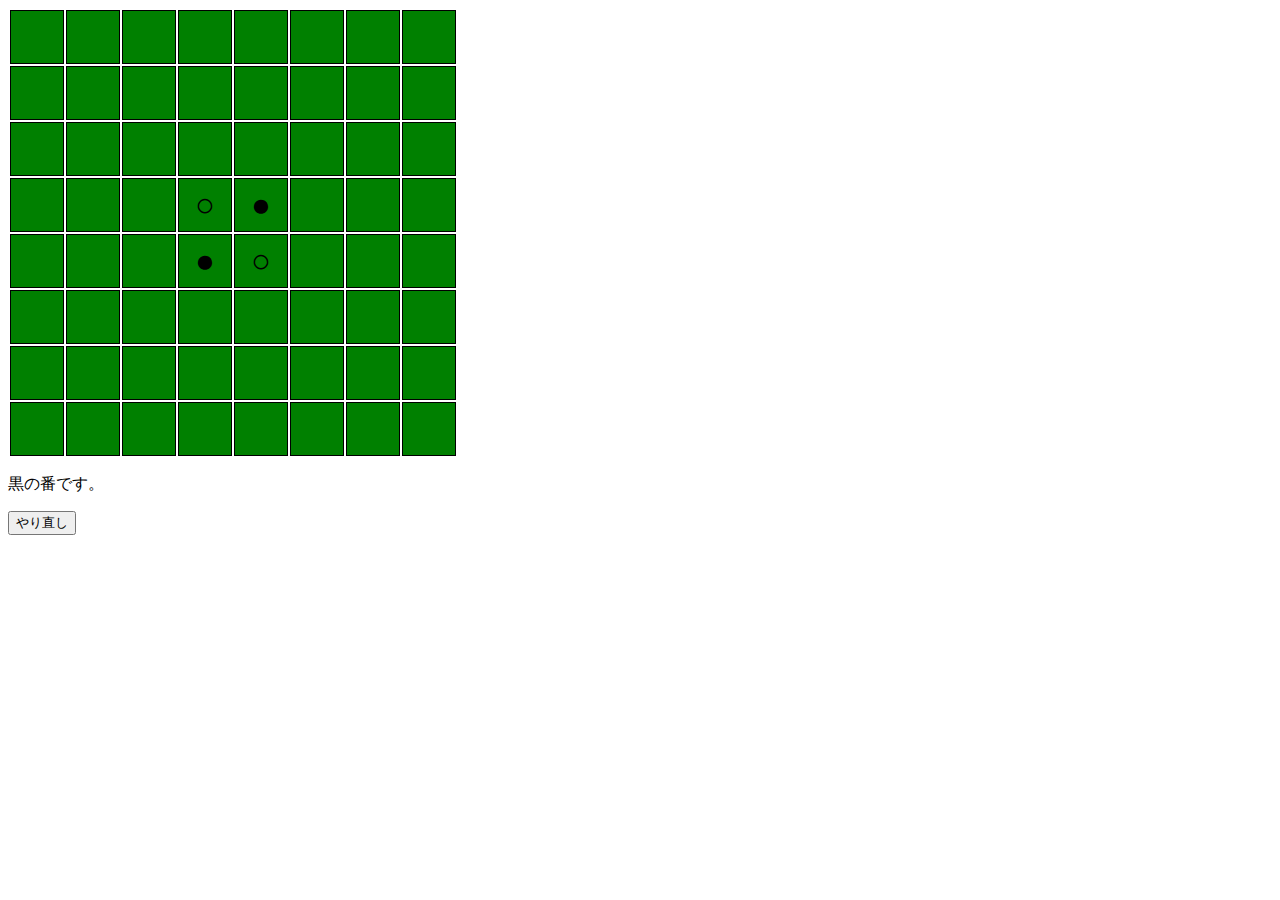
<file: othello.html>
<!DOCTYPE HTML>
<html>
<head>
<meta charset="utf-8">
<title>JavaScriptでオセロゲーム</title>
<style>
	#field td{
		border: 1px solid black;
		width: 50px;
		height: 50px;
		background-color: green;
		text-align: center;
		vertical-align: middle;
		table-layout: fixed;
		padding: 1px;
		font-size: 33px;

	}
</style>
</head>

<body>
	<!- 盤面 ->
	<table id="field"></table>
	<!- ターンの表示 ->
	<p id="view_tarn"></p>
	<!- 初期化ボタン ->
	<button type="button" id="ban_init" onclick="ban_init()">やり直し</button>
	
	<script type="text/javascript">
		//初期画面起動時
		//初期変数定義
		var turn = 0 //ターン　1：黒、−1：白
		//盤面の状況を二次元配列で定義
		var ban_ar = new Array(8) //new Array(8) lengthが8の配列を宣言
		//中身は0から8まで全てundefinedになっている
		for (var x = 0; x < ban_ar.length; x++){
			ban_ar[x] = new Array(8)
		}
		
		//HTMLで定義したテーブルを取得
		var ban = document.getElementById('field')
		
		//取得したテーブルに盤面生成 _new()でnewする
		ban_new()
		
		//盤面を初期化する
		ban_init()
		
		//クリックした時に実行されるイベント
		for (var x = 0; x < 8; x++) {
			for (var y = 0; y < 8; y++) {
				var select_cell = ban.rows[x].cells[y];
				select_cell.onclick = function () {
					//クリックされた場所に石がない場合は、その場所にターン側の石が置けるかチェックし、置ける場合は、盤面を更新。相手のターンへ移る。
					if (ban_ar[this.parentNode.rowIndex][this.cellIndex] == 0) {
						//parentNode 当該ノードの親ノードを与えるプロパティ。親要素の取得
						if (check_reverse(this.parentNode.rowIndex, this.cellIndex) > 0) {
							ban_set()
							cheng_turn()
						}
					}
				}
			}
		}
		
		//テーブルで盤面を作成する処理
		function ban_new() {
			for (var x = 0; x < 8; x++){
				var tr = document.createElement("tr")
				ban.appendChild(tr)
				for (var y = 0; y < 8; y++) {
					var td = document.createElement("td")
					tr.appendChild(td)
 				}
			}
		};
		
		//盤面を初期化する処理
		function ban_init() {
			//全てをクリア
			for (var x = 0; x < 8; x++) {
				for (var y = 0; y < 8; y++) {
					ban_ar[x][y] = 0
				}
			}
			//初期状態では、真ん中に白黒を配列
			ban_ar[3][3] = -1
			ban_ar[4][3] = 1
			ban_ar[3][4] = 1
			ban_ar[4][4] = -1
			ban_set()
		
		//ターンも初期化
		turn = 0
		cheng_turn()
		
		};
		
		//盤面状況（配列）を実際の盤面へ反映させる処理
		function ban_set() {
			var stone = ""
			for (var x = 0; x < 8; x++) {
				for (var y = 0; y < 8; y++) {
					switch (ban_ar[x][y]) {
						case 0:
						stone = ""
						break;
						case -1:
						stone = "○"
						break;
						case 1:
						stone = "●"
						break;		
					}
					ban.rows[x].cells[y].innerText = stone;
				}
			}
			return true
		};
		
		//ターンを変更する処理
		function cheng_turn() {
			var tarn_msg = document.getElementById('view_tarn')
			if (turn == 0) {
				//0は最初として、メッセージのみで処理終了
				turn = 1
				tarn_msg.textContent = "黒の番です。"
				return
			}
			//ターンを変更
			turn = turn * -1
			//ターンを交代して、置けるところがあるか確認する
			//現状の配置をバックアップ
			var ban_bak = new Array(8)
			var check_reverse_cnt = 0
			for (var i = 0; i < ban_ar.length; i++) {
				ban_bak[i] = new Array(8)
			}
			for (var x = 0; x < 8; x++) {
				for (var y = 0; y < 8; y++) {
					ban_bak[x][y] = ban_ar[x][y]
				}
			}
			
			//左端から全てのマスの確認を行う
			var white_cnt = 0
			var black_cnt = 0
			for (var x = 0; x < 8; x++) {
				for (var y = 0; y < 8; y++) {
					//空白マスのみ置けるのでチェック
					//それ以外は石の数を加算
					switch (ban_ar[x][y]) {
						case 0:
						check_reverse_cnt = check_reverse_cnt + check_reverse(x,y)
					//バックアップからもとに戻す
					for (var i = 0; i < 8; i++) {
						for (var ii = 0; ii < 8; ii++) {
							ban_ar[i][ii] = ban_bak[i][ii]	
						}
					}	
					break;
					case -1:
					white_cnt++
					break;
					case 1:
					black_cnt++
					break		
					}
				}
			}
			//白と黒の合計が64の場合は処理終了
			if (white_cnt + black_cnt == 64 || white_cnt == 0 || black_cnt == 0) {
				if (white_cnt == black_cnt) {
					alert("勝負は引き分けです。")
				}else if(white_cnt > black_cnt) {
					alert("勝負は、黒：" + black_cnt + "対、白：" + white_cnt + "で、白の勝ちです。")
				}else {
					alert("勝負は、黒：" + black_cnt + "対、白：" + white_cnt + "で、黒の勝ちです。")
				}
				
			}else {
				//置ける場所がない場合は、ターンを相手に戻す
				if (check_reverse_cnt == 0) {
					switch (turn) {
						case -1:
						alert("白の置ける場所がありません。続けて黒の番となります。")
						turn = turn * -1
						break;
						case 1:
						alert("黒の置ける場所がありません。続けて白の番となります。")
						turn = turn * -1
						break;		
					}
				}
			}
			
			//ターンを表示する
			switch (turn) {
				case -1:
				tarn_msg.textContent = "白の番です。";
				break;
				case 1:
				tarn_msg.textContent = "黒の番です。";
				break;		
			}
		};
		
		//指定したセルにターン側の石が置けるか確認
		function check_reverse(row_index, cell_indx) {
			var reverse_cnt = 0
			//各方向へリバースできるか確認
			reverse_cnt = reverse_cnt + line_reverse(row_index,cell_indx,-1,0) //上
			reverse_cnt = reverse_cnt + line_reverse(row_index,cell_indx,-1,1) //右上
			reverse_cnt = reverse_cnt + line_reverse(row_index,cell_indx,0,1) //右
			reverse_cnt = reverse_cnt + line_reverse(row_index,cell_indx,1,1) //右下
			reverse_cnt = reverse_cnt + line_reverse(row_index,cell_indx,1,0) //下
			reverse_cnt = reverse_cnt + line_reverse(row_index,cell_indx,1,-1) //左下
			reverse_cnt = reverse_cnt + line_reverse(row_index,cell_indx,0,-1) //下
			reverse_cnt = reverse_cnt + line_reverse(row_index,cell_indx,-1,-1) //左上
			
			return reverse_cnt
		}
		
		//指定したセルから指定した方向へreverseを行う
		function line_reverse(row_index,cell_indx,add_x,add_y) {
			//最初に今の盤状況を退避する
			var ban_bak = new Array(8)
			for (var i = 0; i < ban_ar.length; i++) {
				ban_bak[i] = new Array(8)
			}
			for (var x = 0; x < 8; x++) {
				for (var y = 0; y < 8; y++) {
					ban_bak[x][y] = ban_ar[x][y]
				}
			}
			var line_reverse_cnt = 0 //裏返した数
			var turn_flg = 0 //自分の色の石があるのか
			var xx = row_index //指定したセルの位置（行）
			var yy = cell_indx // 指定したセルの位置（列）
			//指定したセルから指定された方向へ移動し、完了条件になるまで石を裏返す
			while (true){
				xx = xx + add_x
				yy = yy + add_y
				//盤の端に到達したら抜ける
				if (xx < 0 || xx > 7 || yy < 0 || yy > 7) {
					break;
				}
				//移動先のセルに石がなかったら抜ける
				if (ban_ar[xx][yy] == 0) {
					break;
				}
				//移動さきのセルが自分自身であれば、石があったことを判定し抜ける
				if (ban_ar[xx][yy] == turn) {
					turn_flg = 1
					break;
				}
				//上記以外は相手の石であるので、裏返して裏返した件数を加算
				ban_ar[xx][yy] = ban_ar[xx][yy] * -1
				line_reverse_cnt++
			}
			//裏返しを行ったが、移動先に自分の石がなかった場合は元に戻す
			if(line_reverse_cnt > 0){
				if (turn_flg == 0) {
					for (var i = 0; i < 8; i++) {
						for (var ii = 0; ii < 8; ii++) {
							ban_ar[i][ii] = ban_bak[i][ii]
							line_reverse_cnt = 0
						}
					}
				}else {
					//ちゃんと裏返しができたら、置いた場所に自分の石をおく
					ban_ar[row_index][cell_indx] = turn
				}
			}
			//最後に裏返しを行った件数を戻す
			return line_reverse_cnt
		}
		
	</script>
</body>
</html>
</file>
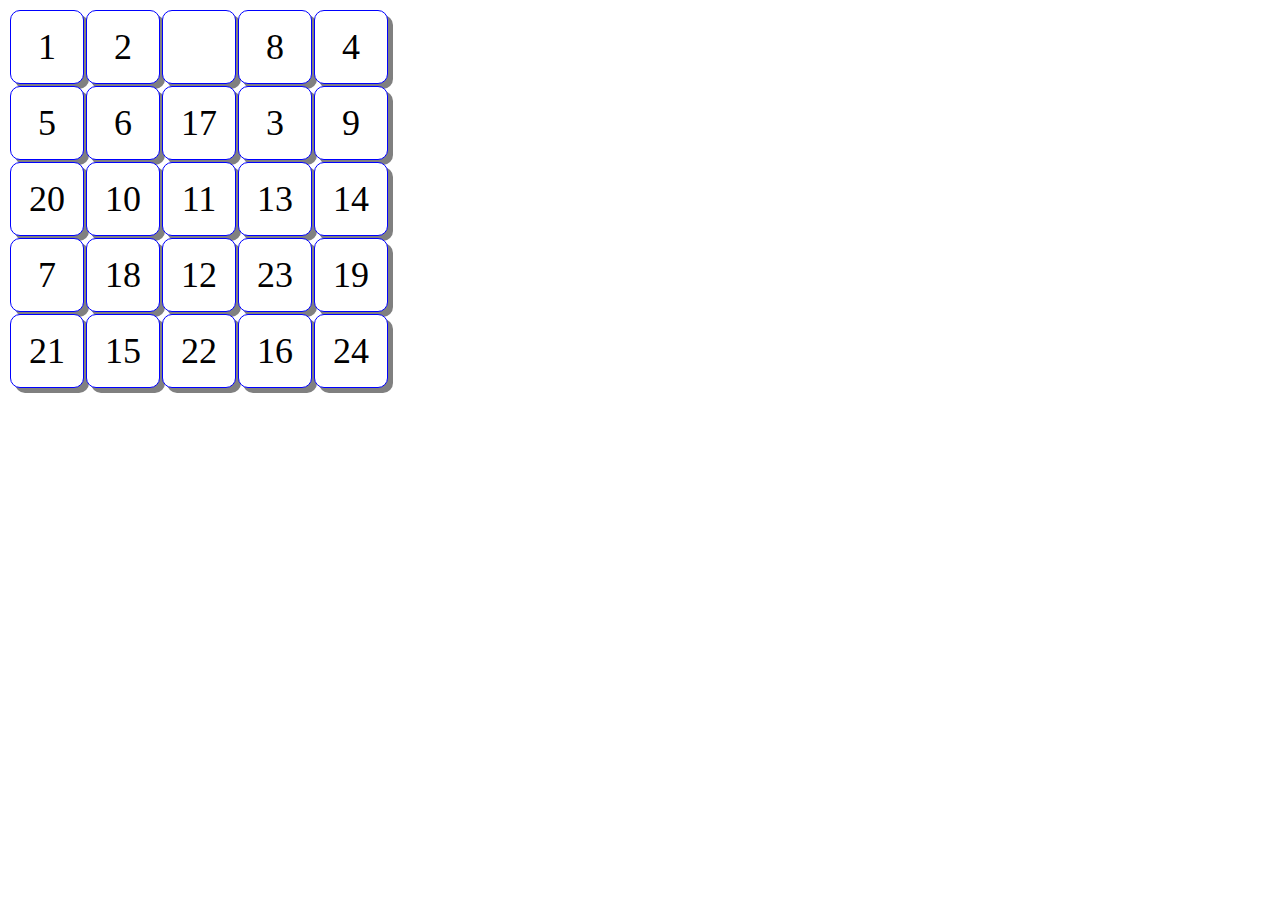
<file: games/25puzzle.html>
<!DOCTYPE HTML>
<html>
<head>
<meta charset="utf-8">
<title>25puzzle</title>
<style>
	.tile{
		width: 70px;
		height: 70px;
		border: 1px solid blue;
		border-radius: 10px;
		text-align: center;
		font-size: 36px;
		background-color: white;
		box-shadow: rgb(128, 128, 128)5px 5px;
	}
</style>
<script>
	"use strict"
	
	var tiles = [];
	//初期化
	function init() {
		var table = document.getElementById("table");
		
		for (var i = 0; i < 5; i++) {
			var tr = document.createElement("tr");
			for (var j = 0; j < 5; j++) {
				var td = document.createElement("td");
				var index = i*5 + j;
				td.className = "tile";
				td.index = index;
				td.value = index;
				td.textContent = index == 0 ? "" : index;
				td.onclick = click;
				tr.appendChild(td);
				tiles.push(td);
			}
			table.appendChild(tr);
		}
		
		for (var i = 0; i < 1000; i++) {
			click({srcElement:{index: Math.floor(Math.random()*25)}})
		}
	}
	
	function click(e) {
		var i = e.srcElement.index;
		
		if (i - 5 >= 0 && tiles[i - 5].value == 0) {
			swap(i,i - 5);
		}else if (i + 5 < 25 && tiles[i + 5].value == 0) {
			swap(i, i + 5);
		}else if (i % 5 != 0 && tiles[i - 1].value == 0) {
			swap(i, i - 1);
		}else if (i % 5 != 4 && tiles[i + 1].value == 0) {
			swap(i, i + 1);
		}
	}
		function swap(a,b) {
			var tmp = tiles[a].value;
			tiles[a].textContent = tiles[b].textContent;
			tiles[a].value = tiles[b].value;
			tiles[b].textContent = tmp;
			tiles[b].value = tmp;
		}
</script>
</head>

<body onload="init()">
	<table id="table"></table>
</body>
</html>
</file>
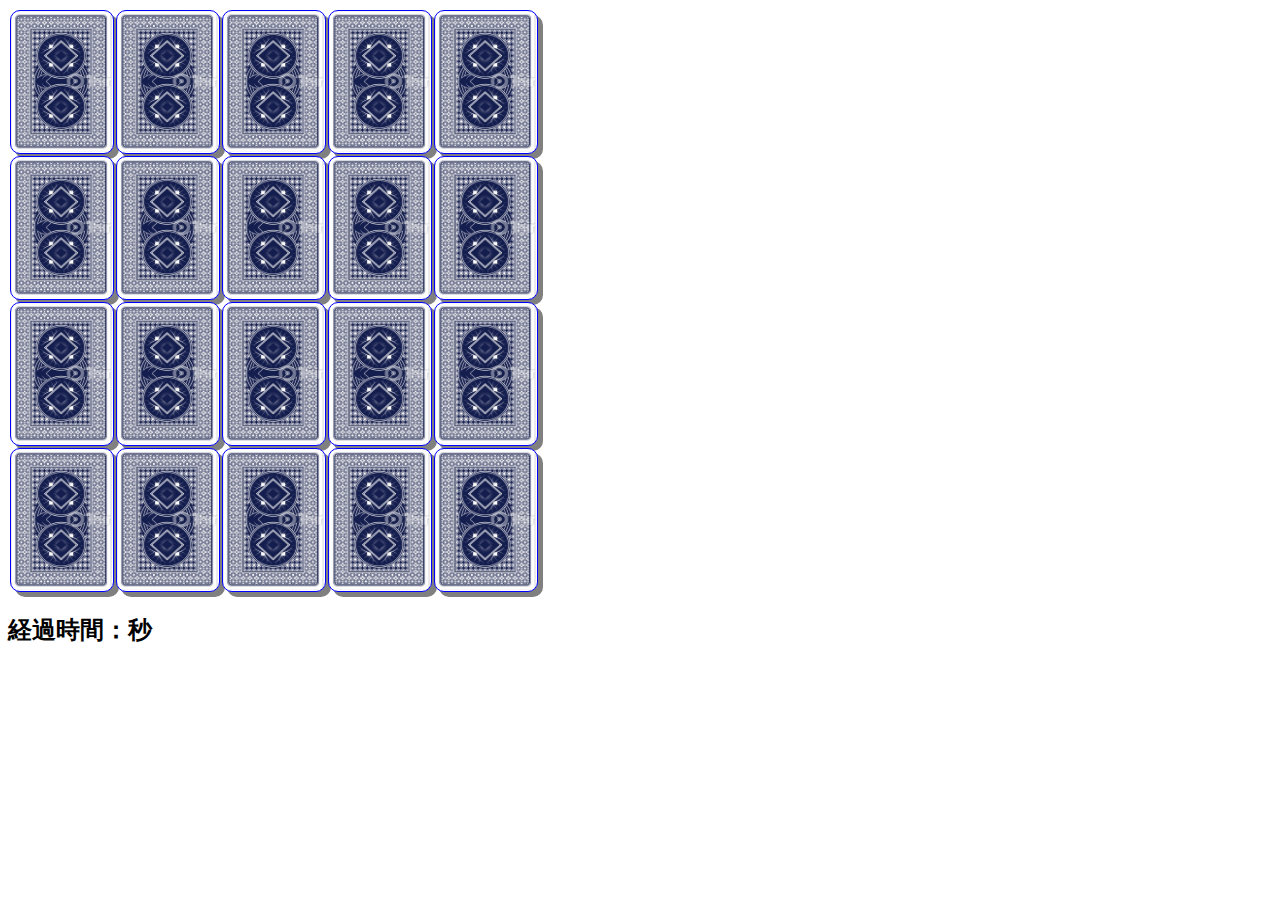
<file: games/FlipCard.html>
<!DOCTYPE HTML>
<html>
<head>
<meta charset="utf-8">
<title>Flip Cards</title>
<style>
	td.card{ 
		width: 100px;
		height: 140px;
		border: 1px solid blue;
		border-radius: 10px;
		text-align: center;
		font-size: 36px;
		background-color: white;
		box-shadow: rgb(128, 128, 128)5px 5px;
	}
	td.back{
		background-image: url("card.png");
		background-size: 100px 140px;
	}
</style>
<script>
	"use strict"
	//配列シャッフル
	Array.prototype.shuffle = function () { //4
		var i = this.length;
		while (i){
			var j = Math.floor(Math.random()*i);
			var t = this[--i];
			this[i] = this[j];
			this[j] = t;
		}
		return this;
	}
	
	//広域変数
	var timer = NaN, score = 0, flipTimer,prevCard,startTime;
	//初期化関数
	function init() { //5
		var table = document.getElementById("table");
		//6
		var cards = [];
		for (var i = 0; i < 10; i++) {
			cards.push(i);
			cards.push(i);
		}
		cards.shuffle();
		
		for (var i = 0; i < 4; i++) { //7
			var tr = document.createElement("tr");
			for (var j = 0; j < 5; j++) {
				var td = document.createElement("td");
				td.className = "card back";
				td.number = cards[i*5 + j];
				td.onclick = flip;
				tr.appendChild(td);
			}
			table.appendChild(tr);
		}
		startTime = new Date();
		timer = setInterval(tick, 1000);
	}
	//経過時間計測用タイマー
	function tick() {
		var now = new Date();
		var elapsed = Math.floor((now.getTime() - startTime.getTime())/1000);
		document.getElementById("time").textContent = elapsed;
	}
	//カード裏返し
//9
	//10
	function flip(e) {
		var src = e.srcElement;
		if (flipTimer || src.textContent != "") {
			return;
		}
		//11
		var num = src.number;
		src.className = "card";
		src.textContent = num;
		//1枚目
		if (prevCard == null) {
			prevCard = src;
			return;
		}
		//2枚目
		if (prevCard.number == num) {
			if (++score == 10) {
				clearInterval(timer);
			}
			prevCard = null;
			clearTimeout(flipTimer);
		}else {
			flipTimer = setTimeout(function () {
				src.className = "car back";
				src.textContent = "";
				prevCard.className = "card back";
				prevCard.textContent = "";
				prevCard = null;
				flipTimer = NaN;
			}, 1000);
		}
	}
</script>
</head>

<body onload="init()">
	<table id="table"></table>
	<h2>
		経過時間：<span id="time"></span>秒
	</h2>
</body>
</html>
</file>
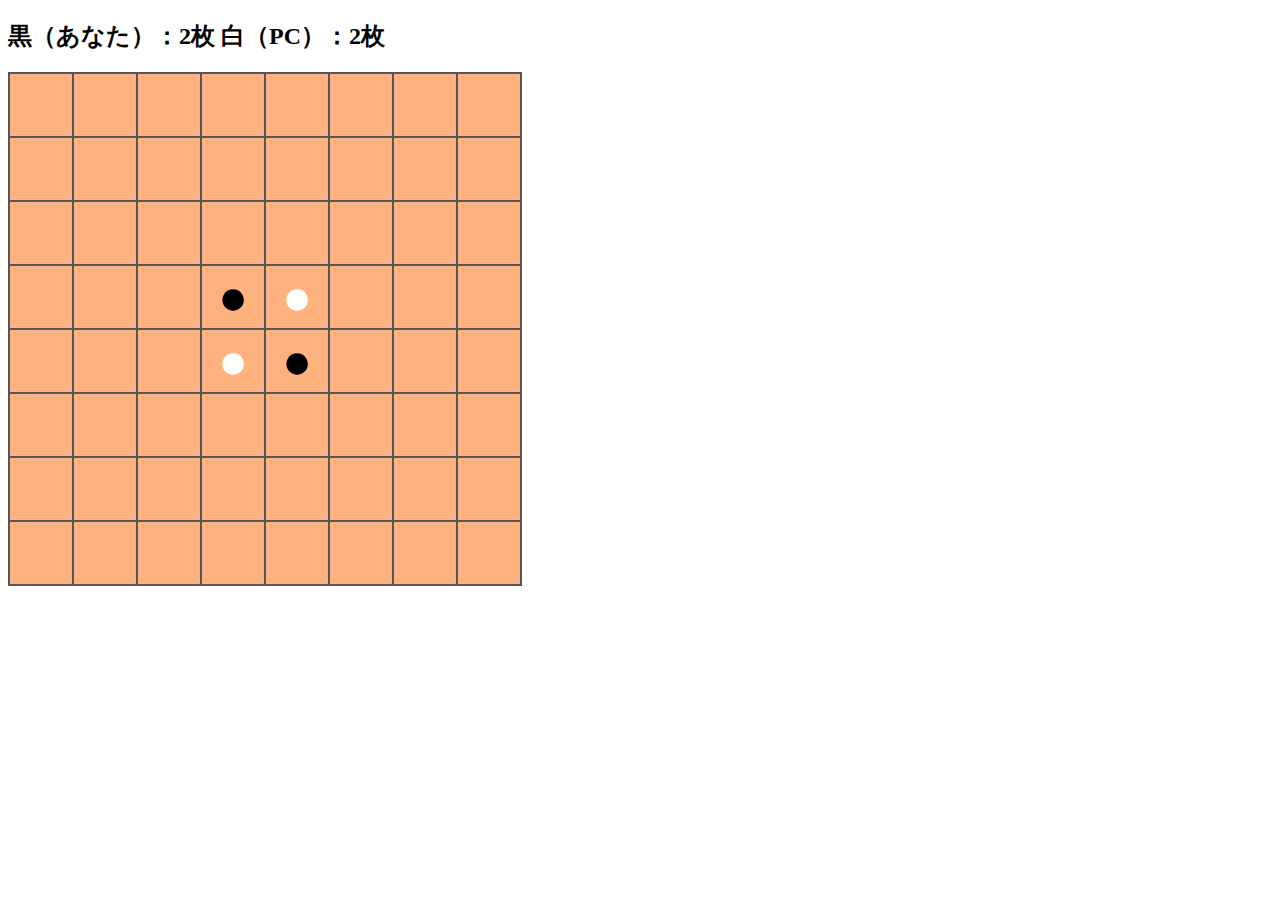
<file: games/Reversible-piece.html>
<!DOCTYPE HTML>
<html>
<head>
<meta charset="utf-8">
<title>ReversiblePiece</title>
<style>
#board {
	background-color: #555555;
}
td.cell {
	background-color: #FFB27F;
	width: 60px;
	height: 60px;
	margin: 2px;
	font-size: 50px;
	text-align: center;
}

td.black {
	color: black;
}
td.white {
	color: white;
}
</style>
<script>
	"use strict";
	
	//32
	var WeightData = [
	[ 30,-12,  0, -1, -1,  0,-12, 30],
	[-12,-15, -3, -3, -3, -3,-15,-12],
	[  0, -3,  0, -1, -1,  0, -3,  0],
	[ -1, -3, -1, -1, -1, -1, -3, -1],
	[ -1, -3, -1, -1, -1, -1, -3, -1],
	[  0, -3,  0, -1, -1,  0, -3,  0],
	[-12,-15, -3, -3, -3, -3,-15,-12],
	[ 30,-12,  0, -1, -1,  0,-12, 30],
	];
	var BLACK = 1, WHITE = 2;
	var data = [];
	var myTurn = false;
	
	/**
	*初期化関数
	*/
	function init() { //1
		var b = document.getElementById("board");
		//2
		for (var i = 0; i < 8; i++) {
			var tr = document.createElement("tr");
			data[i] = [0,0,0,0,0,0,0,0];
			for (var j = 0; j < 8; j++) {
				var td = document.createElement("td");
				td.className = "cell";
				td.id = "cell" + i + j; //30
				td.onclick = clicked; //31
				tr.appendChild(td);
			}
			b.appendChild(tr);
		}
		//3
		put(3, 3, BLACK);
		put(4, 4, BLACK);
		put(3, 4, WHITE);
		put(4, 3, WHITE);
		update();
	}
	
	function update() { //4
		//5
		var numWhite = 0, numBlack = 0;
		for (var x = 0; x < 8; x++) {
			for (var y = 0; y < 8; y++) {
				if (data[x][y] == WHITE) {
					numWhite++;
					}
				if (data[x][y] == BLACK) {
					numBlack++;
				}
			}
		}	
		document.getElementById("numBlack").textContent = numBlack;
		document.getElementById("numWhite").textContent = numWhite;
		//6
		var blackFlip = canFlip(BLACK);
		var whiteFlip = canFlip(WHITE);
		//7
		if (numWhite + numBlack == 64 || (!blackFlip && !whiteFlip)) {
			showMessage("ゲームオーバー")
		}
		//8
		else if (!blackFlip) {
			showMessage("黒スキップ");
			myTurn = false;
		}
		else if (!whiteFlip) {
			showMessage("白スキップ");
			myTurn = true;
		}
		else {
			myTurn = !myTurn;
		}
		if (!myTurn) {
			setTimeout(think, 1000);
		}
	}
	
	function showMessage(str) { //9
		document.getElementById("message").textContent = str;
		setTimeout(function () {
			document.getElementById("message").textContent = "";
		}, 2000);
	}
	
	/**
	*盤上のセルクリック時のコールバック関数
	*/
	function clicked(e) { //10
	//11
		if (!myTurn) { //PC考え中
			return;
		}
		var id = e.target.id; //12
		//13
		var i = parseInt(id.charAt(4));
		var j = parseInt(id.charAt(5));
		
		var flipped = getFlipCells(i, j, BLACK)
		if (flipped.length > 0) {
			for (var k = 0; k < flipped.length; k++) {
				put(flipped[k][0],flipped[k][1],BLACK);
			}
			put(i, j, BLACK);
			update();
		}
	}
	
	/**
	*(i,j)にcolor色の駒を置く
	*/
	//14
	function put(i,j,color) {
		var c = document.getElementById("cell" + i + j);
		c.textContent = "●";
		c.className = "cell " + (color == BLACK ? "black" : "white");
		data[i][j] = color;
	}
	
	/**
	*コンピュータ思考関数
	*/
	 function think() { //15
		var highScore = -1000;
		var px = -1, py = -1; //16
		//17
		for (var x = 0; x < 8; x++) {
			for (var y = 0; y < 8; y++) {
				var tmpData = copyData();
				var flipped = getFlipCells(x,y,WHITE);
				if (flipped.length > 0) {
					for (var i = 0; i < flipped.length; i++) {
						var p = flipped[i][0];
						var q = flipped[i][1];
						tmpData[p][q] = WHITE;
						tmpData[x][y] = WHITE;
					}
					//18
					var score = calcWeightData(tmpData);
					if(score > highScore){
						highScore = score;
						px = x, py = y;
					}		
				}
			}
		}
		
		//19
		if (px >= 0 && py >= 0) {
			var flipped = getFlipCells(px,py,WHITE)
			if (flipped.length > 0) {
				for (var k = 0; k < flipped.length; k++) {
					put(flipped[k][0],flipped[k][1],WHITE);
				}
			}
			put(px,py,WHITE);
		}
		update();
	}
		
		/**
		*重みづけ計算
		*/
		function calcWeightData(tmpData) {
			var score = 0;
			for (var x = 0; x < 8; x++) {
				for (var y = 0; y < 8; y++) {
					if (tmpData[x][y] == WHITE) {
						score += WeightData[x][y];
					}
				}
			}
			return score;
		}
	
		/**
		*駒テーブルデータをコピー
		*/
		function copyData() {
			var tmpData = [];
			for (var x = 0; x < 8; x++) {
				tmpData[x] = [];
				for (var y = 0; y < 8; y++) {
					tmpData[x][y] = data[x][y];
				}
			}
			return tmpData;
		}
		/**
		*挟める駒があるか？
		*/
		function canFlip(color) {
			for (var x = 0; x < 8; x++) {
				for (var y = 0; y < 8; y++) {
					var flipped = getFlipCells(x,y,color);
					if(flipped.length > 0){
						return true;
					}
				}
			}
			return false;
		}
	
		/**
		*(i,j)に駒を置いた時に駒を挟めるか？
		*/
		function getFlipCells(i,j,color) {
		//24
			if(data[i][j] == BLACK || data[i][j] == WHITE) { //すでに駒がある
				return [];
			}
			//25
			//相手を挟めるか、左上、上、右上、左、右、左下、下、右下と順番に調査
			var dirs = [[-1,-1],[0,-1],[1,-1],[-1,0],[1,0],[-1,1],[0,1],[1,1]];
			var result = [];
			for (var p = 0; p < dirs.length; p++) {
				var flipped = getFlipCellsOneDir(i,j,dirs[p][0],dirs[p][1],color);
				result = result.concat(flipped)
			}
			return result;
		}
	
		/**
		*(i,j)に駒を置いたときに、(dx,dy)方向で駒を挟めるか？
		*/
		function getFlipCellsOneDir(i,j,dx,dy,color) { //26
			//27
			var x = i + dx;
			var y = j + dy;
			var fliped = [];
			//28
			if (x < 0 || y < 0 || x > 7 || y > 7 || data[x][y] == color || data[x][y] == 0) {
				//盤外、同色、空ならfalse
				return [];
			}
			fliped.push([x,y]); //29
			//30
			while (true){
				x += dx;
				y += dy;
				if (x < 0 || y < 0 || x > 7 || y > 7 || data[x][y] == 0) {
					//盤外、空ならfalse
					return [];
				}
				if (data[x][y] == color) { //挟めた！
					return fliped;	
				} else {
					fliped.push([x,y]);
				}
			}	
		}
	
</script>
</head>

<body onload="init()">
	<h2>
		黒（あなた）：<span id="numBlack"></span>枚
		白（PC）：<span id="numWhite"></span>枚
	</h2>
	<table id="board"></table>
	<h2 id="message"></h2>
</body>
</html>
</file>
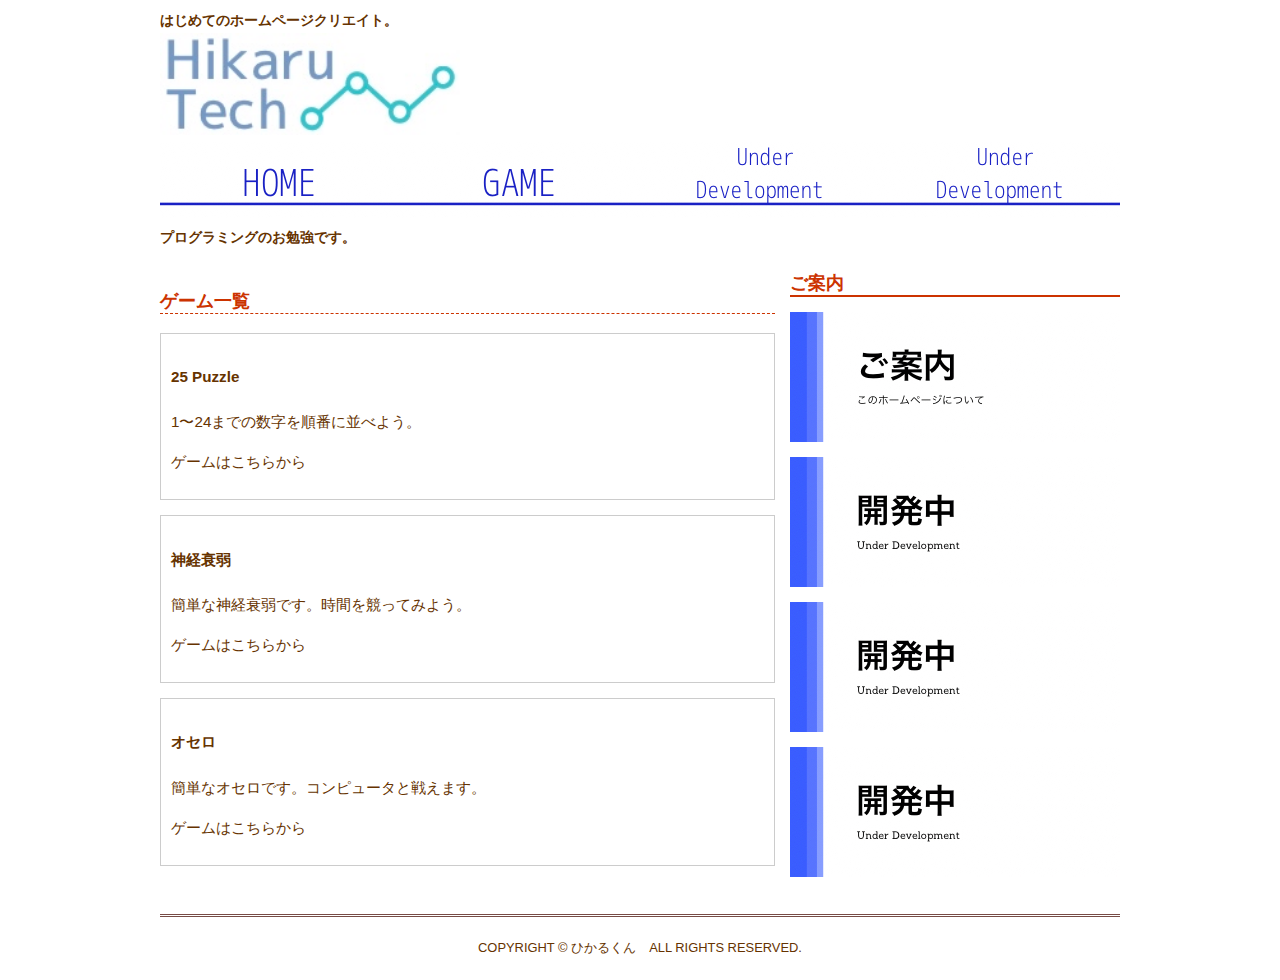
<file: page/gamepage.html>
<!DOCTYPE HTML>
<html>
<head>
<meta charset="utf-8">
<link rel="stylesheet" href="../style.css">
<title>ゲーム一覧｜Hikaru-Tech</title>
<!--[if It IE 9]>
<script src="">
</script>
<![endif]-->
</head>

<body>
	<div id="wrap">
		<header>
			<h1>はじめてのホームページクリエイト。</h1>
			<a href="../index.html">
			<img src="../img/logo.jpeg" width="300px" alt="ロゴ" />
			</a>
		</header>
		<nav>
			<ul id="menu">
				<li><a href="../index.html"><img src="../img/menu_home.jpeg" alt="ホーム" /></a></li>
				<li><a href="gamepage.html"><img src="../img/menu_game.jpeg" alt="ゲームページ" /></a></li>
				<li><img src="../img/menu_underdev.jpeg" alt="開発中リンクなし" /></li>
				<li><img src="../img/menu_underdev.jpeg" alt="開発中リンクなし" /></li>
			</ul>
		</nav>
		
		<article>
			<h2>プログラミングのお勉強です。</h2>
			<div id="contents">
				<div id="">
					<h3 class="midashi">ゲーム一覧</h3>
				</div>
				<section>
					<div class="contentsbox">
						<h4>25 Puzzle</h4>
						<p>1〜24までの数字を順番に並べよう。</p>
						<p class="clear"><a href="../games/25puzzle.html">ゲームはこちらから</a></p>
					</div>
				</section>
				<section>
					<div class="contentsbox">
						<h4>神経衰弱</h4>
						<p>簡単な神経衰弱です。時間を競ってみよう。</p>
						<p class="clear"><a href="../games/FlipCard.html">ゲームはこちらから</a></p>
					</div>
				</section>
				<section>
					<div class="contentsbox">
						<h4>オセロ</h4>
						<p>簡単なオセロです。コンピュータと戦えます。</p>
						<p class="clear"><a href="../games/Reversible-piece.html">ゲームはこちらから</a></p>
					</div>
				</section>				
			</div>
		</article>
		
		<div id="sidenavi">
			<h2 id="goannai">ご案内</h2>
			<div class="sidebox"><a href="goannai.html"><img src="../img/goannai.jpeg" alt="サイドボックスご案内"/></a></div>
			<div class="sidebox"><img src="../img/sideundev.jpeg" alt="サイドボックス開発中"/></div>
			<div class="sidebox"><img src="../img/sideundev.jpeg" alt="サイドボックス開発中"/></div>
			<div class="sidebox"><img src="../img/sideundev.jpeg" alt="サイドボックス開発中"/></div>
		</div>
		<footer>
			<p>COPYRIGHT &#169; ひかるくん　ALL RIGHTS RESERVED.</p>
		</footer>
	</div>
</body>
</html>
</file>
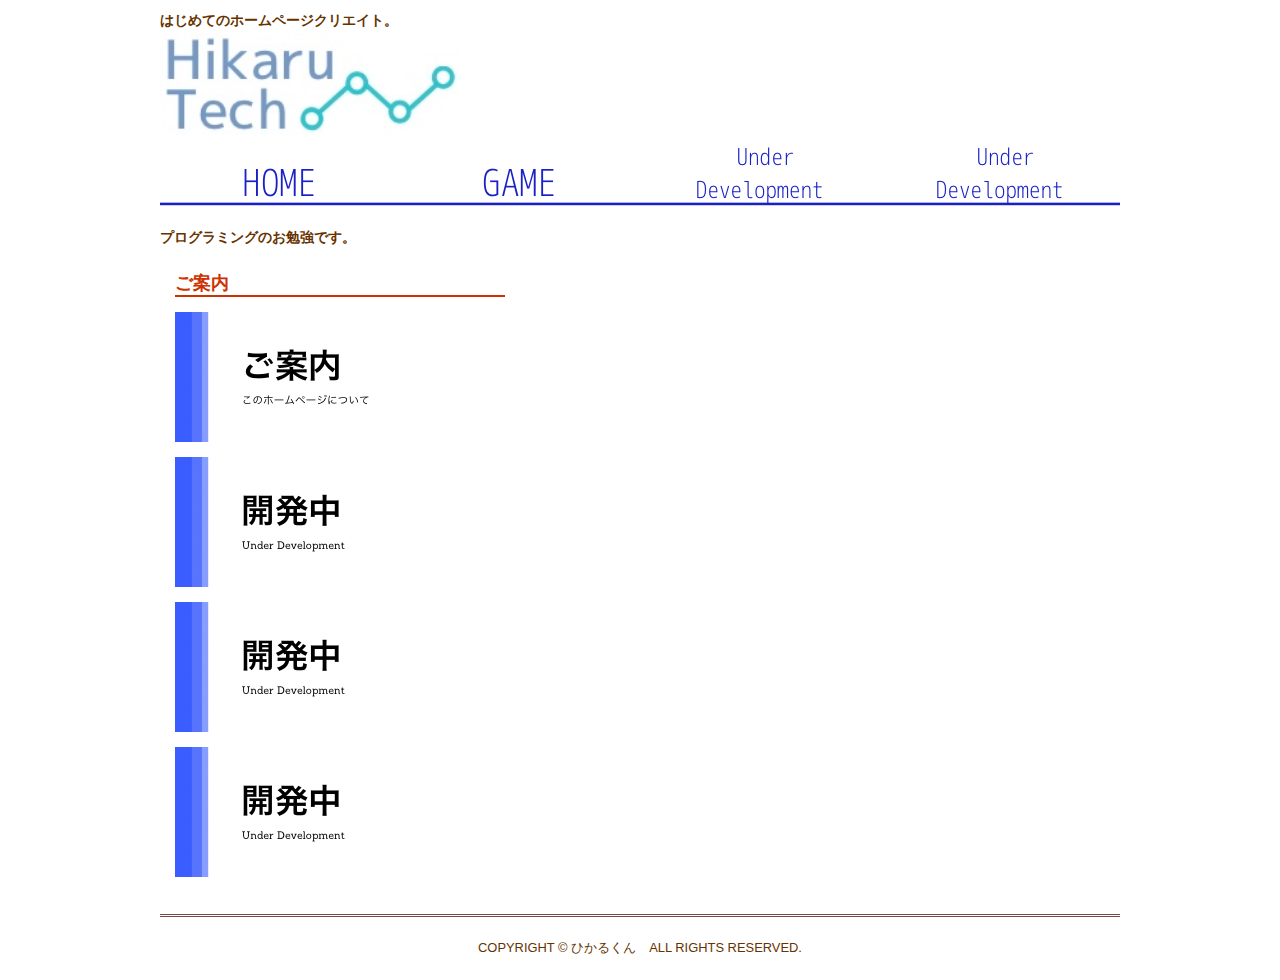
<file: page/goannai.html>
<!DOCTYPE HTML>
<html>
<head>
<meta charset="utf-8">
<link rel="stylesheet" href="../style.css">
<title>ご案内｜Hikaru-Tech</title>
<!--[if It IE 9]>
<script src="">
</script>
<![endif]-->
</head>

<body>
	<div id="wrap">
		<header>
			<h1>はじめてのホームページクリエイト。</h1>
			<a href="../index.html">
			<img src="../img/logo.jpeg" width="300px" alt="ロゴ" />
			</a>
		</header>
		<nav>
			<ul id="menu">
				<li><a href="../index.html"><img src="../img/menu_home.jpeg" alt="ホーム" /></a></li>
				<li><a href="gamepage.html"><img src="../img/menu_game.jpeg" alt="ゲームページ" /></a></li>
				<li><img src="../img/menu_underdev.jpeg" alt="開発中リンクなし" /></li>
				<li><img src="../img/menu_underdev.jpeg" alt="開発中リンクなし" /></li>
			</ul>
		</nav>
		
		<article>
			<h2>プログラミングのお勉強です。</h2>
			<div id="contents">
			</div>
		</article>
		
		<div id="sidenavi">
			<h2 id="goannai">ご案内</h2>
			<div class="sidebox"><a href="goannai.html"><img src="../img/goannai.jpeg" alt="サイドボックスご案内"/></a></div>
			<div class="sidebox"><img src="../img/sideundev.jpeg" alt="サイドボックス開発中"/></div>
			<div class="sidebox"><img src="../img/sideundev.jpeg" alt="サイドボックス開発中"/></div>
			<div class="sidebox"><img src="../img/sideundev.jpeg" alt="サイドボックス開発中"/></div>
		</div>
		<footer>
			<p>COPYRIGHT &#169; ひかるくん　ALL RIGHTS RESERVED.</p>
		</footer>
	</div>
</body>
</html>
</file>
<file: style.css>
article, aside, details, figcaption, figure, header, hgroup, menu, nav,
section{
	display: block;
}
h1{
	font-size: 0.9em;
	margin: 0px;
}

#wrap{
	margin: 0 auto;
	width: 960px;
}

#mainimg{
	width: 960px;
	height: 350px;
	float: left;
	margin: 10px 0px 15px 0px;
}

#contents{
	width: 615px;
	float: left;
}

#sidenavi{
	width: 330px;
	margin-left: 15px;
	float: left;
}

#menu{
	margin: 0px;
	padding: 0px;
}

#menu li{
	float: left;
	list-style-type: none;
}

#newsbox{
	width: 593px;
	height: auto;
	border: 1px solid #CCC;
	padding: 10px;
	margin-bottom: 15px;
	background-color: #FFF;
}

#newsbox p{
	border-bottom: 1px dashed #CCC;
}

#goannai{
	font-size: 1.2em;
	border-bottom: 2px solid #C30;
	margin: 0px 0px 15px 0px;
	color: #C30;
}

.midashi{
	border-bottom: 1px dashed #C30;
	font-weight: bold;
	color: #C30;
	font-size: 1.2em;
}

.contentsbox{
	width: 593px;
	height: auto;
	border: 1px solid #CCC;
	padding: 10px;
	margin-bottom: 15px;
	background-color: #FFF;
}

.imgbox{
	width: 230px;
	height: 167px;
	float: right;
	margin: 10px 0px 10px 25px;
}

.clear{
	clear: both;
}

.sidebox{
	width: 330px;
	height: 130px;
	margin-bottom: 15px;
}

body{
	font-family: "ヒラギノ角ゴ Pro W3", "Hiragino Kaku Gothic Pro", "メイリオ", Meirio, Osaka, "MS P ゴシック", "MS PGothic", sans-serif;
	color: #630;
	line-height: 25px;
	font-size: 0.95em;
}

h2{
	font-size: 0.9em;
	margin: 0px 0px 20px 0px;
}

a{
	text-decoration: none;
}
a:link{
	color: #630;
}
a:visited{
	color: #630;
}
a:hover{
	color: #630;
	text-decoration: underline;
}
a:active{
	color: #630;
}

footer{
	clear: both;
	height: 50px;
	text-align: center;
	font-size: 0.85em;
	background-image: url(img/footer.gif);
	background-repeat: no-repeat;
	padding-top: 30px;
	display: block;
}
</file>
